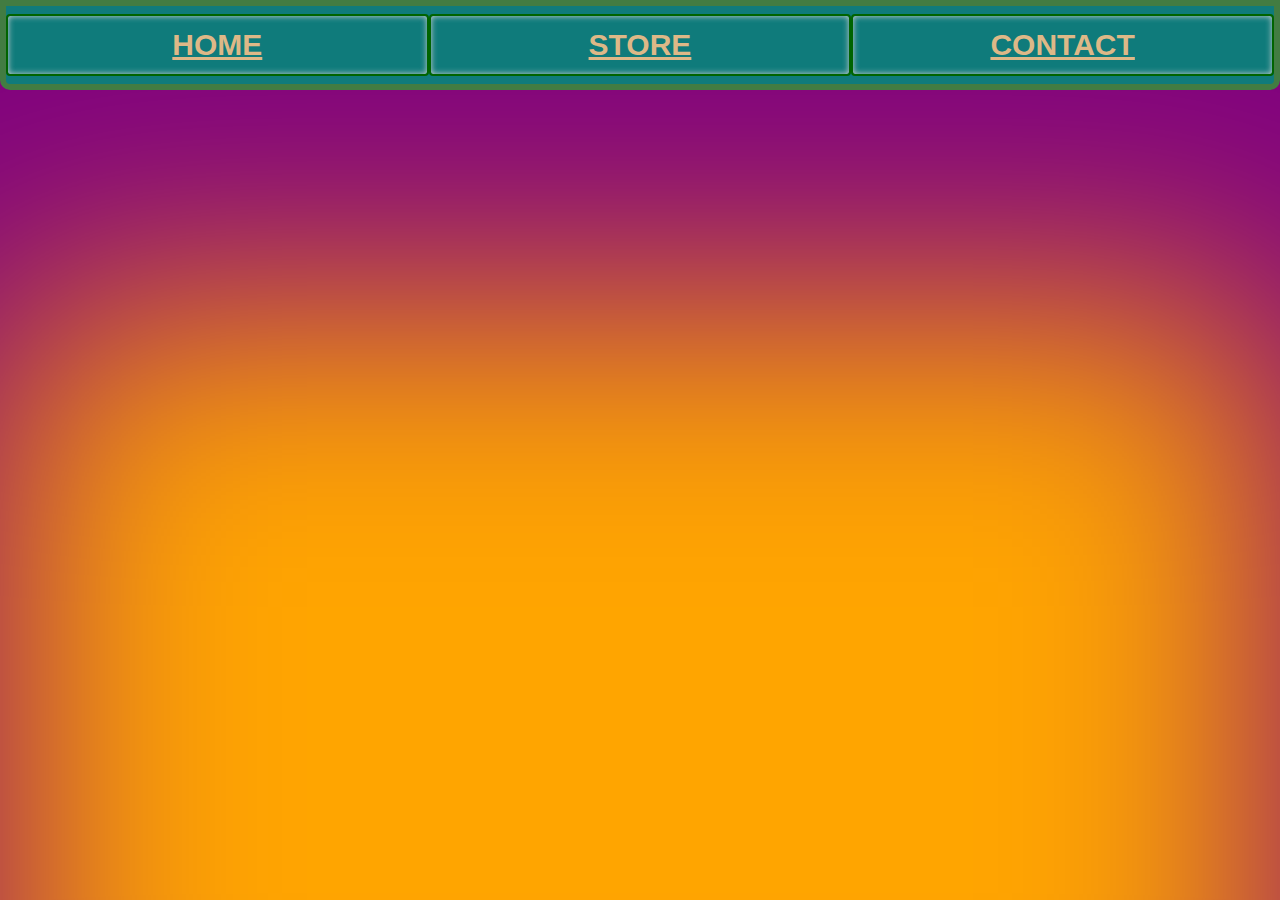
<file: index.html>
<!DOCTYPE html>
<html>
    <head>
        <title>Katse</title>
        <link rel="stylesheet" href="style.css">
    </head>
    <body>
        <div class="taust">
            <div class="upper-bar">
                <a class="home-button" href="https://neti.ee">HOME</a>
                <a class="store-button" href="https://amazon.com">STORE</a>
                <a class="contact-button" href="contact.html">CONTACT</a>
            </div>
        </div>
    </body>
</html>
</file>
<file: style.css>
html,
body {
    margin: 0;
    padding: 0;
    height: 100%;
    width: 100%;
}
* {
    box-sizing: border-box;
}
.taust {
    height: 100%;
    width: 100%;

    background-color: orange;
    box-shadow: 0px 300px 3000px purple inset;
}
.upper-bar {
    background-color: rgb(15, 123, 123);
    width: 100%;
    height: 10%;
    border: 6px solid rgb(66, 124, 66);
    border-bottom-left-radius: 10px;
    border-bottom-right-radius: 10px;
    display: grid;
    grid-template-columns: 1fr 1fr 1fr;
    align-items: center;
    text-align: center;
}
.home-button, .store-button, .contact-button {
    font-family: 'Gill Sans', 'Gill Sans MT', Calibri, 'Trebuchet MS', sans-serif;
    font-size: 30px;
    font-weight: 600;
    background-color: transparent;
    color: burlywood;
    border: 2px solid darkgreen;
    border-radius: 4px;
    padding-top: 12px;
    padding-bottom: 12px;
    box-shadow: 0px 0px 6px lightgray inset;
    transition: 0.25s;
}
.home-button:hover, .store-button:hover, .contact-button:hover {
    background-color: bisque;
    cursor: pointer;
    color: rgb(162, 134, 99);
}
</file>
